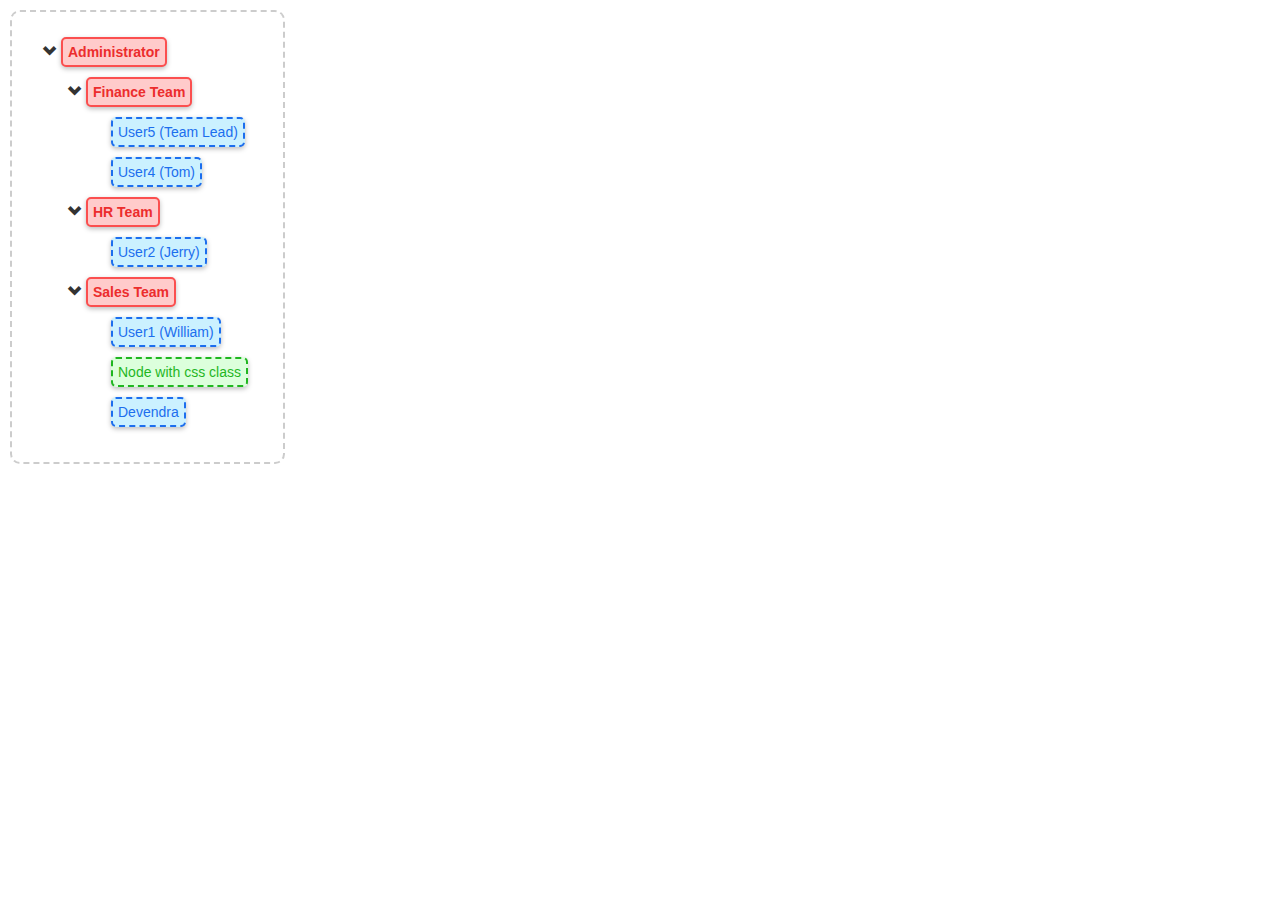
<file: demo.html>
<!DOCTYPE html>
<html>
    <head>
        <title>JSON tree</title>
        <meta http-equiv="Content-Type" content="text/html; charset=UTF-8">
        <link href="bootstrap/css/bootstrap.min.css" rel="stylesheet"/>
        <script type="text/javascript" src="js/jquery-1.10.2.js"></script>
        <script type="text/javascript" src="js/jqueryUiJs.js"></script>
        <script type="text/javascript" src="json-tree.js"></script>
        <link href="json-tree.css" rel="stylesheet"/>
        <style>
            .currentNode{
                background: rgb(220, 255, 220);
                border-color: #1FB61F;
                color: #1FB61F;
            }
        </style>
        <script>

            $(document).ready(function() {
                var jsonTreeObj = [
                    {
                        id: "administrator",
                        label: "Administrator",
                        parent: "#"
                    },
                    {
                        id: "SalesTeam",
                        label: "Sales Team",
                        parent: "administrator"
                    },
                    {
                        id: "HRTeam",
                        label: "HR Team",
                        parent: "administrator"
                    },
                    {
                        id: "user2",
                        label: "User2 (Jerry)",
                        parent: "HRTeam"
                    },
                    {
                        id: "FinanceTeam",
                        label: "Finance Team",
                        parent: "administrator"
                    },
                    {
                        id: "user3",
                        label: "Node with css class",
                        parent: "SalesTeam",
                        class: "currentNode"
                    },
                    {
                        id: "dnationalwala",
                        label: "Devendra",
                        parent: "SalesTeam"
                    },
                    {
                        id: "user1",
                        label: "User1 (William)",
                        parent: "SalesTeam"
                    },
                    {
                        id: "user5",
                        label: "User5 (Team Lead)",
                        parent: "FinanceTeam"
                    },
                    {
                        id: "user4",
                        label: "User4 (Tom)",
                        parent: "FinanceTeam"
                    }

                ];
                $(".treeViewer").createTree({
                    "jsonTreeObj": jsonTreeObj,
                    "isDraggable": true /*Optional (Default is true)*/
                });
            });

        </script>
    </head>
    <body>
        <div class="treeViewer"></div>
    </body>
</html>
</file>
<file: json-tree.css>
.treeContainer{
    margin-left: 10px;
}
.childContainer{
    margin-left:25px
}
.parentNode,.childNode{
    font-weight: bold;
    background: rgb(203, 241, 255);
    color: #1C6EEE;
    font-weight: normal;
    padding: 3px 5px;
    margin: 5px;
    box-shadow: 0 2px 5px 0 rgba(0,0,0,.26);
    width: auto !important;
    border: 2px dashed #1C6EEE;
    display: inline-block;
    border-radius: 5px;
    float: none;
    clear: both;
    cursor: default;
}
.parentNode{
    background: rgb(255, 203, 203);
    color: #EC2D2D;
    float: none;
    word-break: break-all;
    clear: both;
    /*display: inline-block;*/
    font-weight: bold;
    border: 2px solid #FB4F4F;
}

.whiteIco{
    color:#fff;
    opacity: 0;
    filter: alpha(opacity=0); /* For IE8 and earlier */
}
.showDraggable{
    cursor: move;
}
.treeNodeHover{
    border-radius: 10px;
    border:3px dashed #000;
}
.toggleArrow{
    cursor: pointer;
}
.treeContainer{
    text-align: left;
    border:2px dashed #ccc;
    display: inline-block;
    padding: 30px;
    margin: 10px;
    border-radius: 10px;
    padding-top: 0px;
    -webkit-touch-callout: none;
    -webkit-user-select: none;
    -khtml-user-select: none;
    -moz-user-select: none;
    -ms-user-select: none;
    user-select: none;

}
</file>
